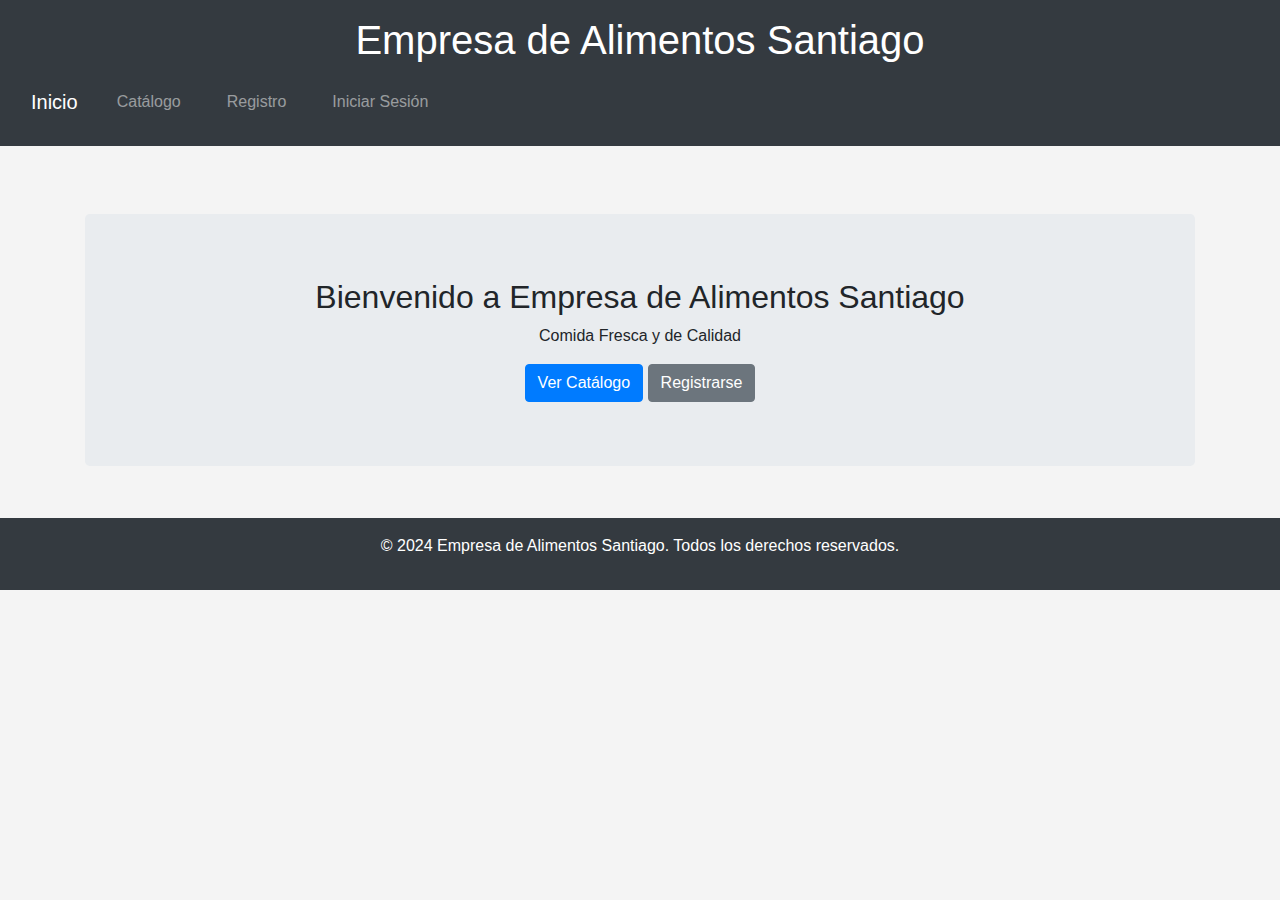
<file: index.html>
<!DOCTYPE html>
<html lang="es">
<head>
    <meta charset="UTF-8">
    <meta name="viewport" content="width=device-width, initial-scale=1.0">
    <title>Inicio - Empresa de Alimentos Santiago</title>
    <link href="https://maxcdn.bootstrapcdn.com/bootstrap/4.5.2/css/bootstrap.min.css" rel="stylesheet">
    <link rel="stylesheet" href="styles.css">
</head>
<body>
    <header class="bg-dark text-white text-center py-3">
        <h1>Empresa de Alimentos Santiago</h1>
        <nav class="navbar navbar-expand-sm navbar-dark">
            <a class="navbar-brand" href="index.html">Inicio</a>
            <div class="collapse navbar-collapse" id="navbarNav">
                <ul class="navbar-nav">
                    <li class="nav-item"><a class="nav-link" href="catalogo.html">Catálogo</a></li>
                    <li class="nav-item"><a class="nav-link" href="registro.html">Registro</a></li>
                    <li class="nav-item"><a class="nav-link" href="login.html">Iniciar Sesión</a></li>
                </ul>
            </div>
        </nav>
    </header>
    <main class="container mt-5">
        <div class="jumbotron text-center">
            <h2>Bienvenido a Empresa de Alimentos Santiago</h2>
            <p>Comida Fresca y de Calidad</p>
            <a href="catalogo.html" class="btn btn-primary">Ver Catálogo</a>
            <a href="registro.html" class="btn btn-secondary">Registrarse</a>
        </div>
    </main>
    <footer class="bg-dark text-white text-center py-3">
        <p>&copy; 2024 Empresa de Alimentos Santiago. Todos los derechos reservados.</p>
    </footer>
    <script src="https://code.jquery.com/jquery-3.5.1.slim.min.js"></script>
    <script src="https://cdn.jsdelivr.net/npm/@popperjs/core@2.5.4/dist/umd/popper.min.js"></script>
    <script src="https://maxcdn.bootstrapcdn.com/bootstrap/4.5.2/js/bootstrap.min.js"></script>
</body>
</html>
</file>
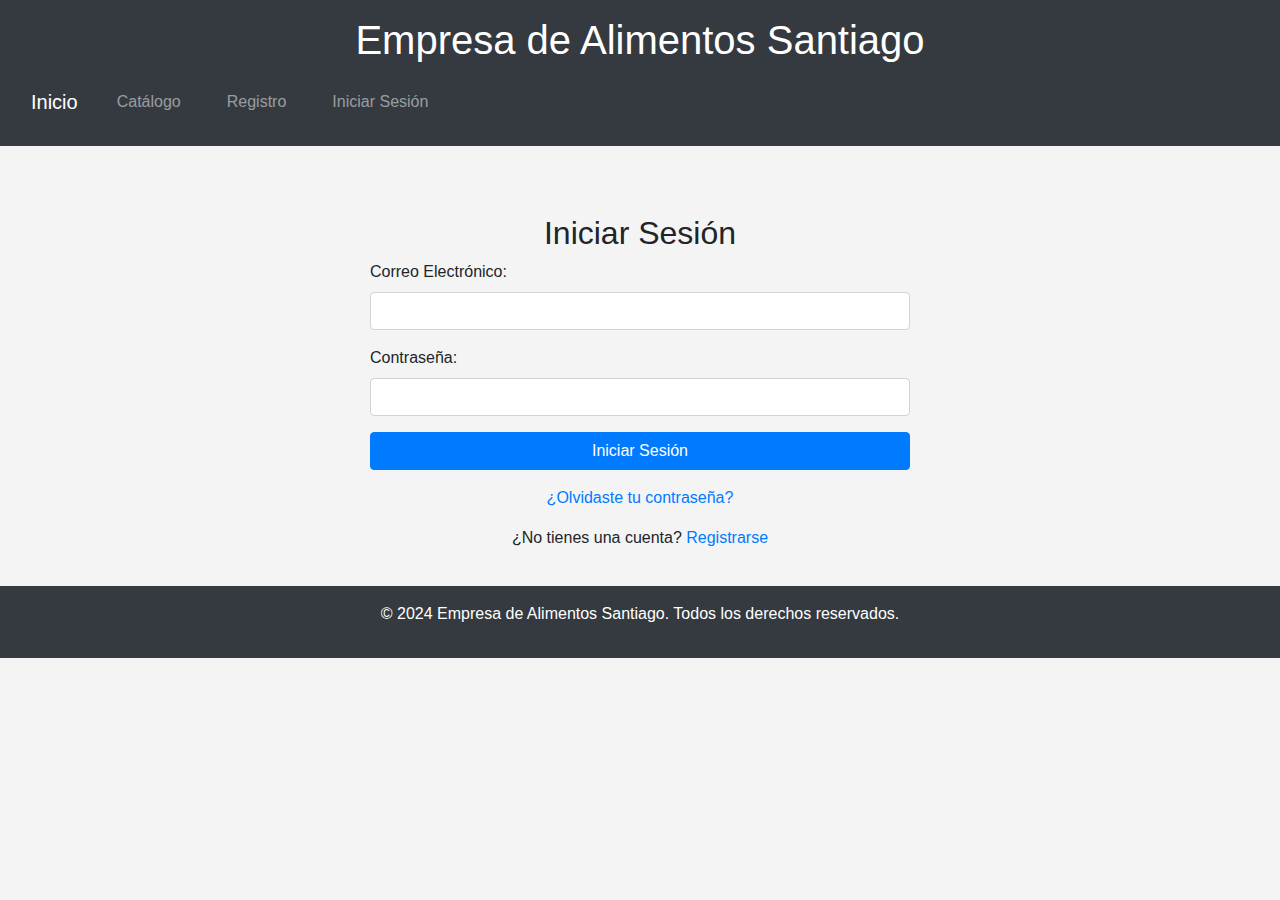
<file: login.html>
<!DOCTYPE html>
<html lang="es">
<head>
    <meta charset="UTF-8">
    <meta name="viewport" content="width=device-width, initial-scale=1.0">
    <title>Iniciar Sesión - Empresa de Alimentos Santiago</title>
    <link href="https://maxcdn.bootstrapcdn.com/bootstrap/4.5.2/css/bootstrap.min.css" rel="stylesheet">
    <link rel="stylesheet" href="styles.css">
</head>
<body>
    <header class="bg-dark text-white text-center py-3">
        <h1>Empresa de Alimentos Santiago</h1>
        <nav class="navbar navbar-expand-sm navbar-dark">
            <a class="navbar-brand" href="index.html">Inicio</a>
            <div class="collapse navbar-collapse" id="navbarNav">
                <ul class="navbar-nav">
                    <li class="nav-item"><a class="nav-link" href="catalogo.html">Catálogo</a></li>
                    <li class="nav-item"><a class="nav-link" href="registro.html">Registro</a></li>
                    <li class="nav-item"><a class="nav-link" href="login.html">Iniciar Sesión</a></li>
                </ul>
            </div>
        </nav>
    </header>
    <main class="container mt-5">
        <div class="row justify-content-center">
            <div class="col-md-6">
                <h2 class="text-center">Iniciar Sesión</h2>
                <form>
                    <div class="form-group">
                        <label for="correo">Correo Electrónico:</label>
                        <input type="email" class="form-control" id="correo" required>
                    </div>
                    <div class="form-group">
                        <label for="contrasena">Contraseña:</label>
                        <input type="password" class="form-control" id="contrasena" required>
                    </div>
                    <button type="submit" class="btn btn-primary btn-block">Iniciar Sesión</button>
                    <p class="text-center mt-3"><a href="recuperar.html">¿Olvidaste tu contraseña?</a></p>
                    <p class="text-center mt-3">¿No tienes una cuenta? <a href="registro.html">Registrarse</a></p>
                </form>
            </div>
        </div>
    </main>
    <footer class="bg-dark text-white text-center py-3">
        <p>&copy; 2024 Empresa de Alimentos Santiago. Todos los derechos reservados.</p>
    </footer>
    <script src="https://code.jquery.com/jquery-3.5.1.slim.min.js"></script>
    <script src="https://cdn.jsdelivr.net/npm/@popperjs/core@2.5.4/dist/umd/popper.min.js"></script>
    <script src="https://maxcdn.bootstrapcdn.com/bootstrap/4.5.2/js/bootstrap.min.js"></script>
</body>
</html>
</file>
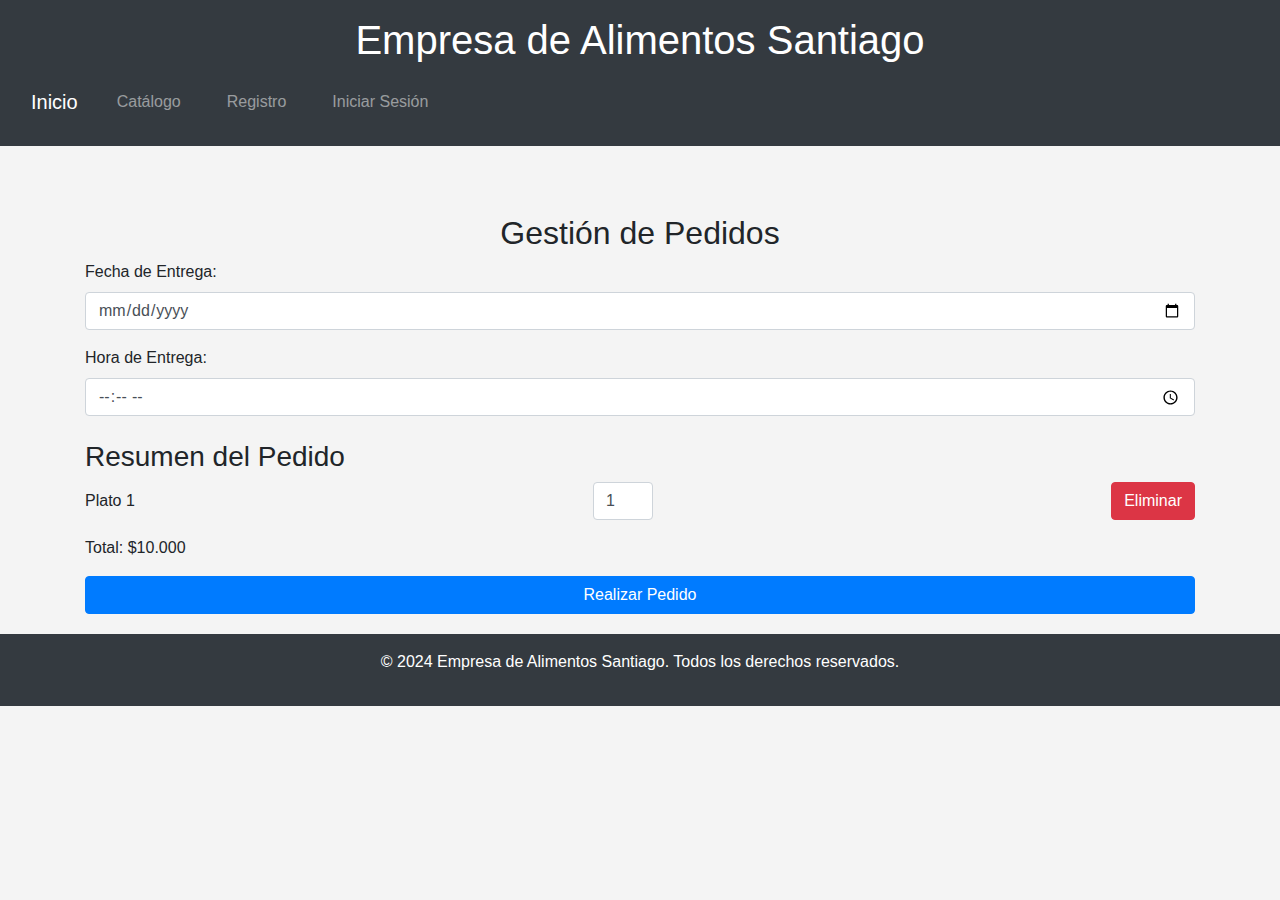
<file: pedidos.html>
<!DOCTYPE html>
<html lang="es">
<head>
    <meta charset="UTF-8">
    <meta name="viewport" content="width=device-width, initial-scale=1.0">
    <title>Gestión de Pedidos - Empresa de Alimentos Santiago</title>
    <link href="https://maxcdn.bootstrapcdn.com/bootstrap/4.5.2/css/bootstrap.min.css" rel="stylesheet">
    <link rel="stylesheet" href="styles.css">
</head>
<body>
    <header class="bg-dark text-white text-center py-3">
        <h1>Empresa de Alimentos Santiago</h1>
        <nav class="navbar navbar-expand-sm navbar-dark">
            <a class="navbar-brand" href="index.html">Inicio</a>
            <div class="collapse navbar-collapse" id="navbarNav">
                <ul class="navbar-nav">
                    <li class="nav-item"><a class="nav-link" href="catalogo.html">Catálogo</a></li>
                    <li class="nav-item"><a class="nav-link" href="registro.html">Registro</a></li>
                    <li class="nav-item"><a class="nav-link" href="login.html">Iniciar Sesión</a></li>
                </ul>
            </div>
        </nav>
    </header>
    <main class="container mt-5">
        <h2 class="text-center">Gestión de Pedidos</h2>
        <form>
            <div class="form-group">
                <label for="fecha">Fecha de Entrega:</label>
                <input type="date" class="form-control" id="fecha" required>
            </div>
            <div class="form-group">
                <label for="hora">Hora de Entrega:</label>
                <input type="time" class="form-control" id="hora" required>
            </div>
            <h3 class="mt-4">Resumen del Pedido</h3>
            <div class="pedido-item d-flex justify-content-between align-items-center mb-3">
                <span>Plato 1</span>
                <input type="number" class="form-control w-25" value="1" min="1">
                <button class="btn btn-danger">Eliminar</button>
            </div>
            <!-- Añadir más items del pedido según sea necesario -->
            <p>Total: $10.000</p>
            <button type="submit" class="btn btn-primary btn-block">Realizar Pedido</button>
        </form>
    </main>
    <footer class="bg-dark text-white text-center py-3">
        <p>&copy; 2024 Empresa de Alimentos Santiago. Todos los derechos reservados.</p>
    </footer>
    <script src="https://code.jquery.com/jquery-3.5.1.slim.min.js"></script>
    <script src="https://cdn.jsdelivr.net/npm/@popperjs/core@2.5.4/dist/umd/popper.min.js"></script>
    <script src="https://maxcdn.bootstrapcdn.com/bootstrap/4.5.2/js/bootstrap.min.js"></script>
</body>
</html>
</file>
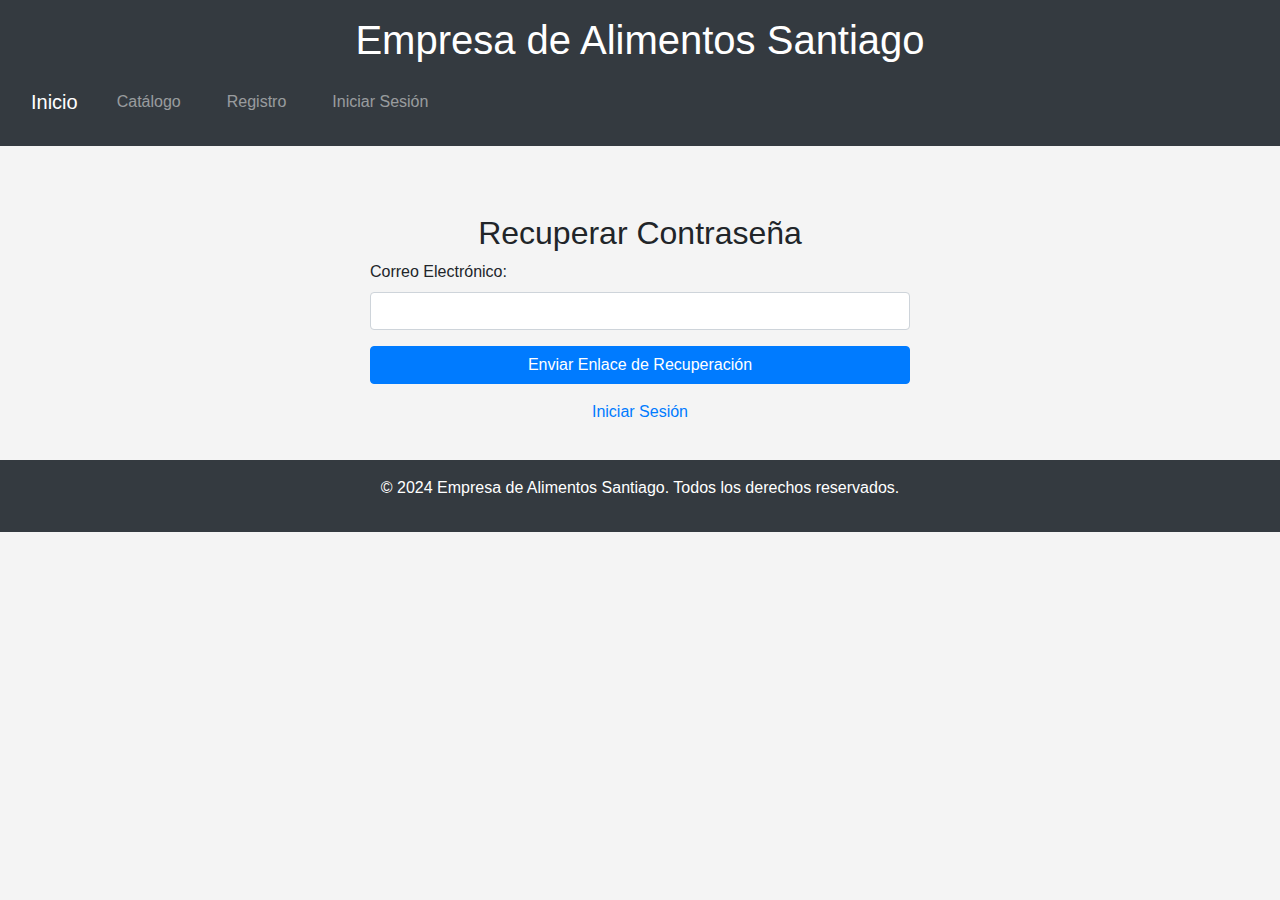
<file: recuperar.html>
<!DOCTYPE html>
<html lang="es">
<head>
    <meta charset="UTF-8">
    <meta name="viewport" content="width=device-width, initial-scale=1.0">
    <title>Recuperar Contraseña - Empresa de Alimentos Santiago</title>
    <link href="https://maxcdn.bootstrapcdn.com/bootstrap/4.5.2/css/bootstrap.min.css" rel="stylesheet">
    <link rel="stylesheet" href="styles.css">
</head>
<body>
    <header class="bg-dark text-white text-center py-3">
        <h1>Empresa de Alimentos Santiago</h1>
        <nav class="navbar navbar-expand-sm navbar-dark">
            <a class="navbar-brand" href="index.html">Inicio</a>
            <div class="collapse navbar-collapse" id="navbarNav">
                <ul class="navbar-nav">
                    <li class="nav-item"><a class="nav-link" href="catalogo.html">Catálogo</a></li>
                    <li class="nav-item"><a class="nav-link" href="registro.html">Registro</a></li>
                    <li class="nav-item"><a class="nav-link" href="login.html">Iniciar Sesión</a></li>
                </ul>
            </div>
        </nav>
    </header>
    <main class="container mt-5">
        <div class="row justify-content-center">
            <div class="col-md-6">
                <h2 class="text-center">Recuperar Contraseña</h2>
                <form>
                    <div class="form-group">
                        <label for="correo">Correo Electrónico:</label>
                        <input type="email" class="form-control" id="correo" required>
                    </div>
                    <button type="submit" class="btn btn-primary btn-block">Enviar Enlace de Recuperación</button>
                    <p class="text-center mt-3"><a href="login.html">Iniciar Sesión</a></p>
                </form>
            </div>
        </div>
    </main>
    <footer class="bg-dark text-white text-center py-3">
        <p>&copy; 2024 Empresa de Alimentos Santiago. Todos los derechos reservados.</p>
    </footer>
    <script src="https://code.jquery.com/jquery-3.5.1.slim.min.js"></script>
    <script src="https://cdn.jsdelivr.net/npm/@popperjs/core@2.5.4/dist/umd/popper.min.js"></script>
    <script src="https://maxcdn.bootstrapcdn.com/bootstrap/4.5.2/js/bootstrap.min.js"></script>
</body>
</html>
</file>
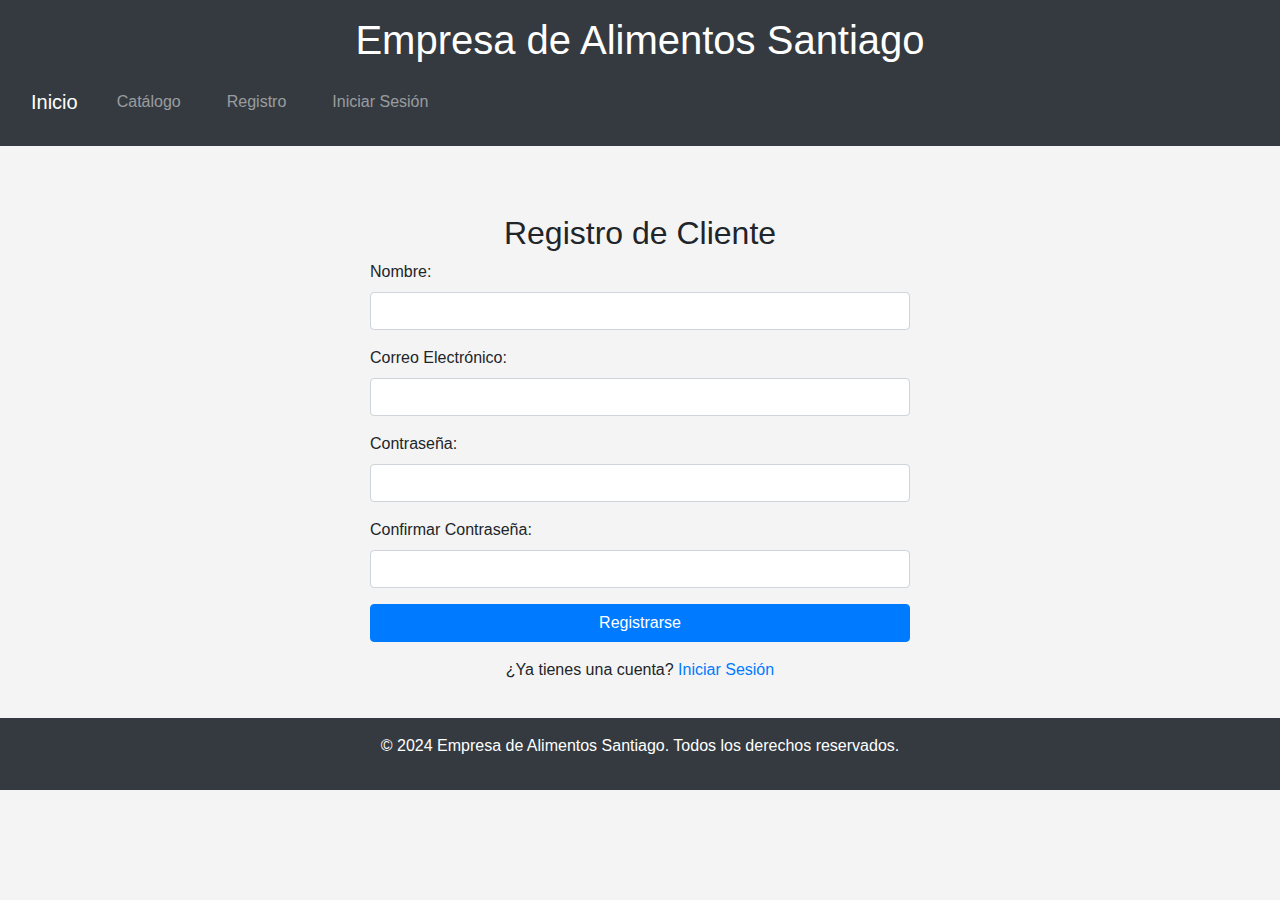
<file: registro.html>
<!DOCTYPE html>
<html lang="es">
<head>
    <meta charset="UTF-8">
    <meta name="viewport" content="width=device-width, initial-scale=1.0">
    <title>Registro - Empresa de Alimentos Santiago</title>
    <link href="https://maxcdn.bootstrapcdn.com/bootstrap/4.5.2/css/bootstrap.min.css" rel="stylesheet">
    <link rel="stylesheet" href="styles.css">
</head>
<body>
    <header class="bg-dark text-white text-center py-3">
        <h1>Empresa de Alimentos Santiago</h1>
        <nav class="navbar navbar-expand-sm navbar-dark">
            <a class="navbar-brand" href="index.html">Inicio</a>
            <div class="collapse navbar-collapse" id="navbarNav">
                <ul class="navbar-nav">
                    <li class="nav-item"><a class="nav-link" href="catalogo.html">Catálogo</a></li>
                    <li class="nav-item"><a class="nav-link" href="registro.html">Registro</a></li>
                    <li class="nav-item"><a class="nav-link" href="login.html">Iniciar Sesión</a></li>
                </ul>
            </div>
        </nav>
    </header>
    <main class="container mt-5">
        <div class="row justify-content-center">
            <div class="col-md-6">
                <h2 class="text-center">Registro de Cliente</h2>
                <form>
                    <div class="form-group">
                        <label for="nombre">Nombre:</label>
                        <input type="text" class="form-control" id="nombre" required>
                    </div>
                    <div class="form-group">
                        <label for="correo">Correo Electrónico:</label>
                        <input type="email" class="form-control" id="correo" required>
                    </div>
                    <div class="form-group">
                        <label for="contrasena">Contraseña:</label>
                        <input type="password" class="form-control" id="contrasena" required>
                    </div>
                    <div class="form-group">
                        <label for="confirmar-contrasena">Confirmar Contraseña:</label>
                        <input type="password" class="form-control" id="confirmar-contrasena" required>
                    </div>
                    <button type="submit" class="btn btn-primary btn-block">Registrarse</button>
                    <p class="text-center mt-3">¿Ya tienes una cuenta? <a href="login.html">Iniciar Sesión</a></p>
                </form>
            </div>
        </div>
    </main>
    <footer class="bg-dark text-white text-center py-3">
        <p>&copy; 2024 Empresa de Alimentos Santiago. Todos los derechos reservados.</p>
    </footer>
    <script src="https://code.jquery.com/jquery-3.5.1.slim.min.js"></script>
    <script src="https://cdn.jsdelivr.net/npm/@popperjs/core@2.5.4/dist/umd/popper.min.js"></script>
    <script src="https://maxcdn.bootstrapcdn.com/bootstrap/4.5.2/js/bootstrap.min.js"></script>
</body>
</html>
</file>
<file: styles.css>
body {
    font-family: Arial, sans-serif;
    margin: 0;
    padding: 0;
    background-color: #f4f4f4;
}

header {
    background-color: #333;
    color: #fff;
    padding: 10px 0;
    text-align: center;
}

header h1 {
    margin: 0;
}

nav {
    margin-top: 10px;
}

nav a {
    color: #fff;
    text-decoration: none;
    margin: 0 15px;
}

main {
    padding: 20px;
}

footer {
    text-align: center;
    padding: 10px;
    background-color: #333;
    color: #fff;
}

.pedido-item input {
    max-width: 60px;
}

#mapa {
    height: 400px;
    margin-bottom: 20px;
}
</file>
